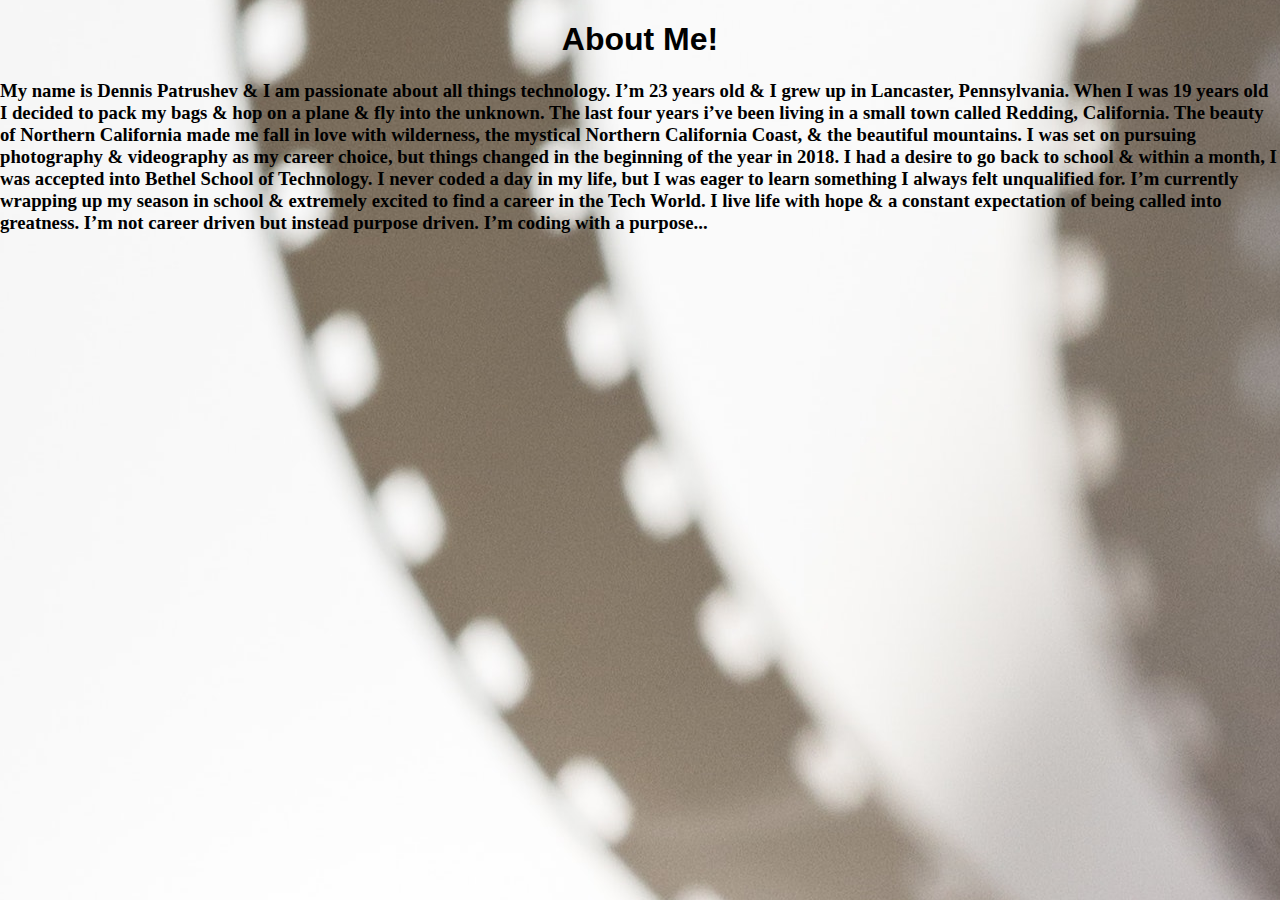
<file: aboutme.html>
<!DOCTYPE html>
<html lang="en">
<head>
    <meta charset="UTF-8">
    <meta name="viewport" content="width=device-width, initial-scale=1.0">
    <meta http-equiv="X-UA-Compatible" content="ie=edge">
    <title>About Me</title>
    <link rel="stylesheet" type="text/css" href="styles.css">
    
</head>
<body>
   
    <h1>About Me!</h1>

    <h3>My name is Dennis Patrushev & I am passionate about all things technology. I’m 23 years old & I grew up in Lancaster, Pennsylvania. When I was 19 years old I decided to pack my bags & hop on a plane & fly into the unknown. The last four years i’ve been living in a small town called Redding, California. The beauty of Northern California made me fall in love with wilderness, the mystical Northern California Coast, & the beautiful mountains. I was set on pursuing photography & videography as my career choice, but things changed in the beginning of the year in 2018. I had a desire to go back to school & within a month, I was accepted into Bethel School of Technology. I never coded a day in my life, but I was eager to learn something I always felt unqualified for. I’m currently wrapping up my season in school & extremely excited to find a career in the Tech World. I live life with hope & a constant expectation of being called into greatness. I’m not career driven but instead purpose driven. I’m coding with a purpose... </h3>
        
 
</body>
</html>
</file>
<file: styles.css>
/* My code */

header {
    width: 100%;
    height: 120px;
    background-color: rgb(207, 207, 207);
}


body {
    margin: 0;
    background: url('img/abstract-analog-art-390089\ \(1\).jpg') center center no-repeat;
}
layout {
    
    -webkit-flex-flow: row wrap;
    display: flex;

}

html body h1 {
    text-align: center;
    font-family: 'Franklin Gothic Medium', 'Arial Narrow', Arial, sans-serif;
    

}

.row {
    display: flex;
    flex-wrap: wrap;
    padding: 0 4px;
  }
  
  /* Create four equal columns that sits next to each other */
  .column {
    flex: 25%;
    max-width: 25%;
    padding: 0 50px;
  }
  
  .column img {
    margin-top: 26px;
    margin-bottom: 26px;
    vertical-align: middle;
    height: 400px;
    width: auto;
  }
  
  /* Responsive layout - makes a two column-layout instead of four columns */
  @media screen and (max-width: 800px) {
    .column {
      flex: 50%;
      max-width: 50%;
    }
  }
  
  /* Responsive layout - makes the two columns stack on top of each other instead of next to each other */
  @media screen and (max-width: 600px) {
    .column {
      flex: 100%;
      max-width: 100%;
    }
  }
</file>
